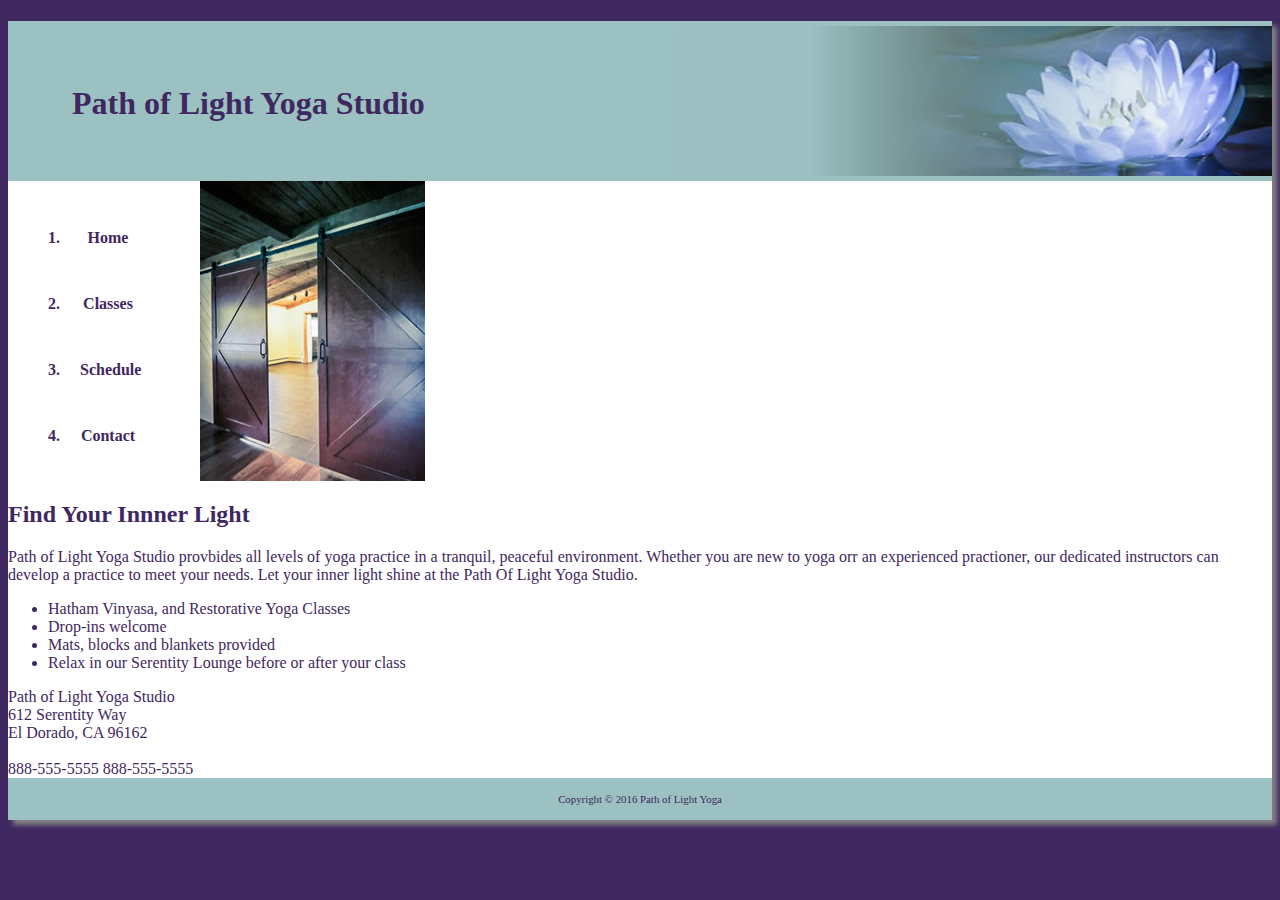
<file: COMP-140/YogaCaseStudy/index.html>
<!DOCTYPE html>
<html lang="en">
<head>
    <meta charset="UTF-8">
    <meta http-equiv="X-UA-Compatible" content="IE=edge">
    <meta name="viewport" content="width=device-width, initial-scale=1.0">
    <link rel="stylesheet" href="yoga.css">
    <title>Path of Light Yoga Studio
    </title>
</head>
<body>
<div id="wrapper">
<header>
    <h1>Path of Light Yoga Studio</h1>
</header>

<nav>
    <ol>
    <li><a href="index.html">Home</a></li>
    <li><a href="classes.html">Classes</a></li>
    <li><a href="schedule.html">Schedule</a></li>
    <li><a href="contact.html">Contact</a></li>
    </ol>
</nav>

<img src="yogadoor.jpg">

    <h2>Find Your Innner Light</h2>

    <p>Path of Light Yoga Studio provbides all levels of yoga practice in a tranquil, peaceful environment.
        Whether you are new to yoga orr an experienced practioner, our dedicated instructors can develop a practice to meet your needs.
        Let your inner light shine at the Path Of Light Yoga Studio.
    </p>
<ul>
    <li>Hatham Vinyasa, and Restorative Yoga Classes</li>
    <li>Drop-ins welcome</li>
    <li>Mats, blocks and blankets provided</li>
    <li>Relax in our Serentity Lounge before or after your class</li>
</ul>

<div>
    Path of Light Yoga Studio
    <br>612 Serentity Way
    <br>El Dorado, CA 96162
    <br>
    <br>888-555-5555

    <a id="mobile" href="tel:888-555-5555">888-555-5555</a>
    <span id="desktop">888-555-5555</span>

</div>

<footer>
<div> 
    <small>Copyright © 2016 Path of Light Yoga</small>
</div>
</footer>
</div>
</body>
</html>
</file>
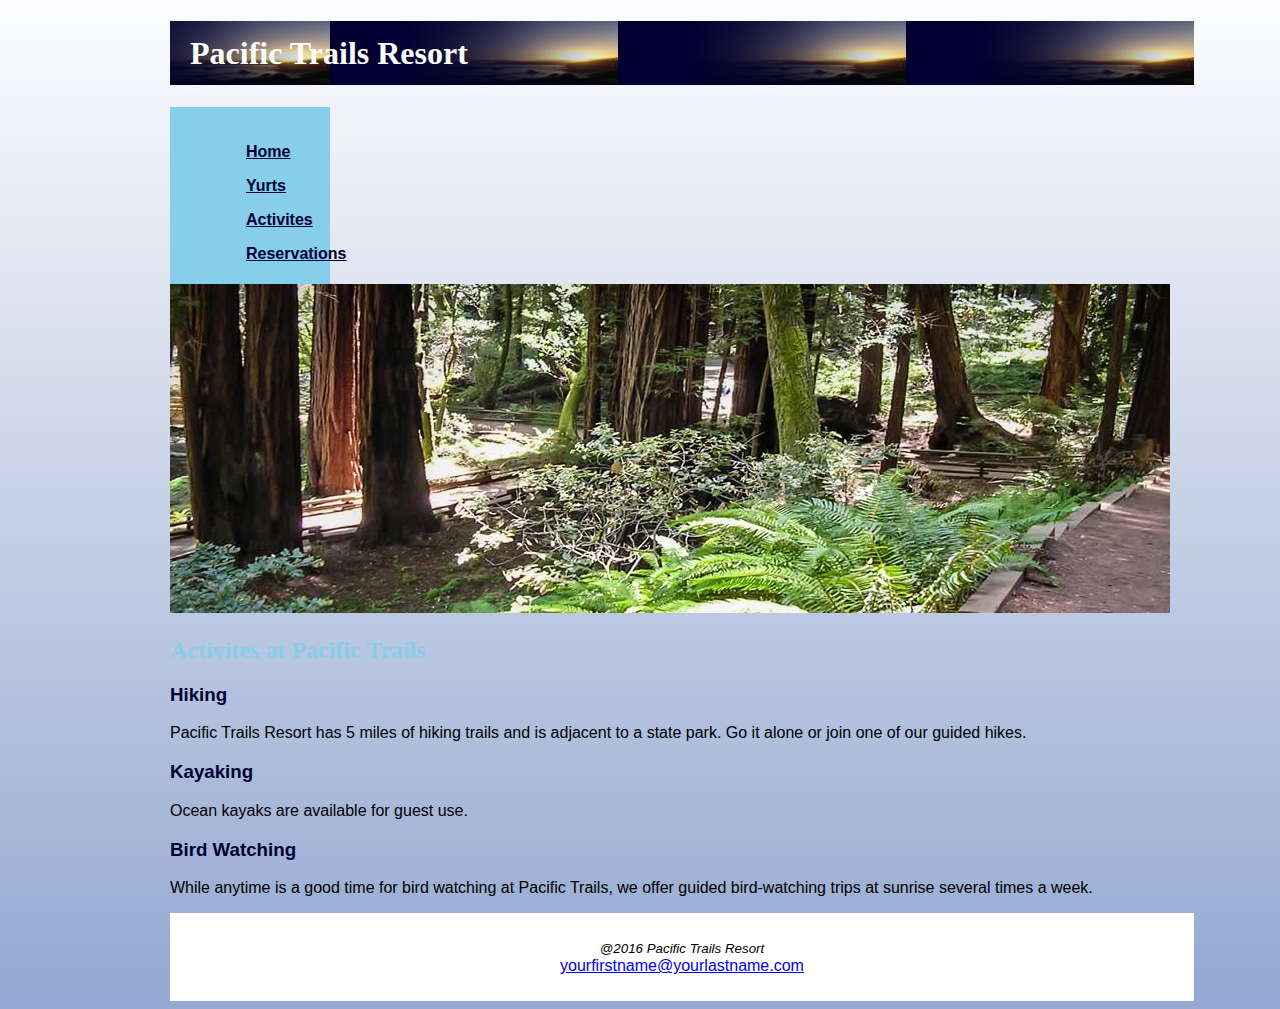
<file: COMP-140/pacifictrailv2/activites.html>
<!DOCTYPE html>
<html lang="en">
<head>
    <meta charset="UTF-8">
    <meta http-equiv="X-UA-Compatible" content="IE=edge">
    <meta name="viewport" content="width=device-width, initial-scale=1.0">
    <link rel="stylesheet" href="pacific.css">
    <title>Activites</title>
</head>
<body>

    <header>
        <h1>Pacific Trails Resort</h1>
    </header>
    
    <nav>
        <li>
    <ol><a href="index.html">Home</a></ol>
    
    <ol><a href="yurts.html">Yurts</a></ol>

    <ol><a href="activites.html">Activites</a></ol>

    <ol><a href="reservations.html">Reservations</a></ol>
        </li>
    </nav>

        <div class="trailhero">
            <img src="trail.jpg">
        </div>

        <h2>Activites at Pacific Trails</h2>

        <h3>Hiking</h3>
        <p>Pacific Trails Resort has 5 miles of hiking trails and is adjacent to a state park.
            Go it alone or join one of our guided hikes.
        </p>
        <h3>Kayaking</h3>
        <p>Ocean kayaks are available for guest use.</p>
        <h3>Bird Watching</h3>
        <p>While anytime is a good time for bird watching at Pacific Trails, we offer guided 
            bird-watching trips at sunrise several times a week.
        </p>



    <footer>

        <p><small><i>@2016 Pacific Trails Resort</i></small>
            <br>
            <a href="yourfirstname@yourlastname.com">yourfirstname@yourlastname.com</a>
        </p>
        
       </footer>
</body>
</html>
</file>
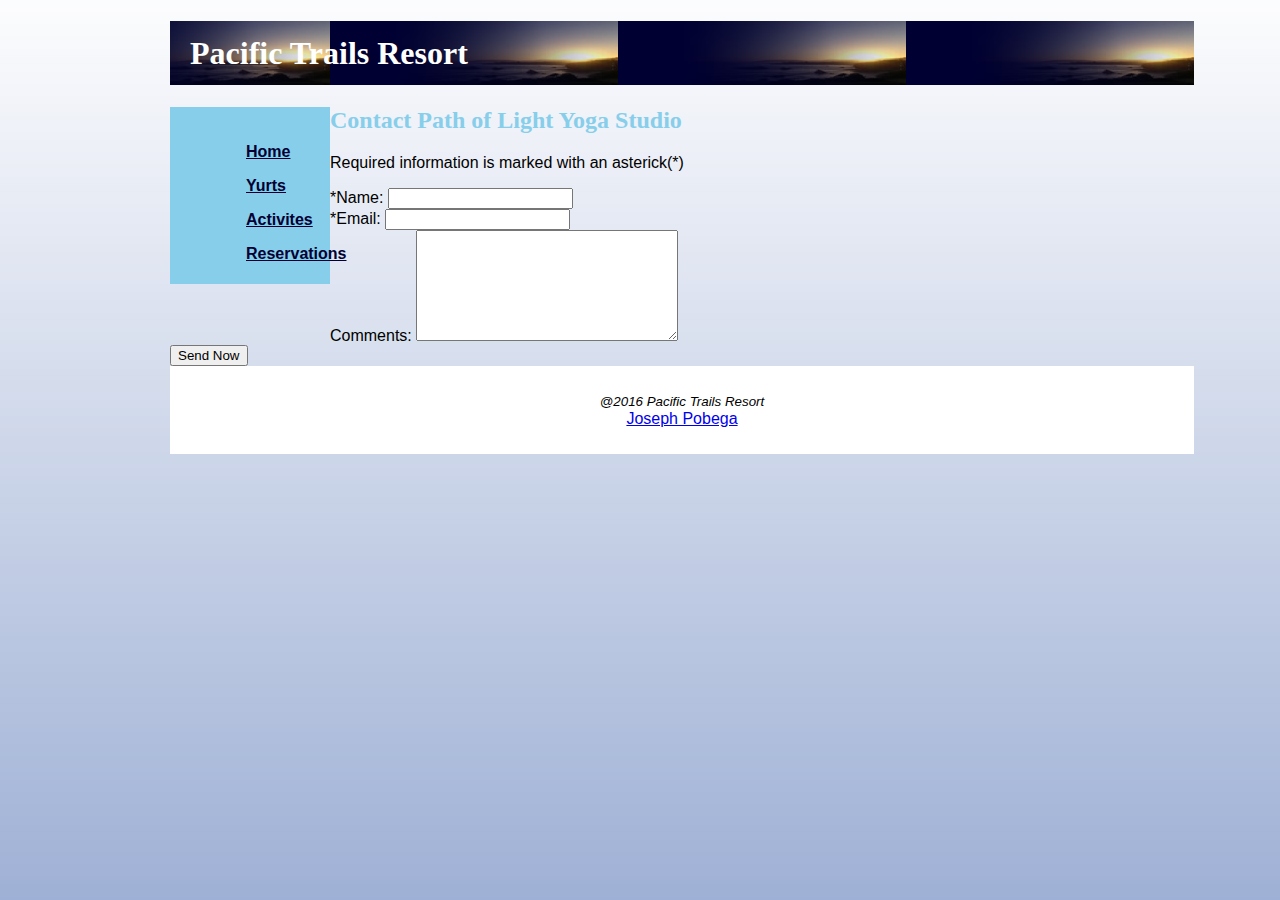
<file: COMP-140/pacifictrailv2/reservations.html>
<!DOCTYPE html>
<html lang="en">
<head>
    <meta charset="UTF-8">
    <meta http-equiv="X-UA-Compatible" content="IE=edge">
    <meta name="viewport" content="width=device-width, initial-scale=1.0">
    <link rel="stylesheet" href="pacific.css">
    <title>Reservations</title>
</head>
<body>
    <header>
        <h1>Pacific Trails Resort</h1>
    </header>
    
    <nav>
        <li>
    <ol><a href="index.html">Home</a></ol>
    <ol><a href="yurts.html">Yurts</a></ol>
    <ol><a href="activites.html">Activites</a></ol>
    <ol><a href="reservations.html">Reservations</a></ol>
        </li>
    </nav>

    <h2>Contact Path of Light Yoga Studio</h2>
    <p>Required information is marked with an asterick(*)</p>

    <form>
        <label for="Name">*Name:</label>
        <input type="text" name="myName" id="Name"
         required="required"><br>
        
        
        <label for="myE-mail">*Email:</label>
        <input type="email" name="myE-mail" id="myE-mail"
          required="required"><br>
        
        
         <label for="myComment">Comments:</label>
        
        <textarea name="myComment" id="myComment" cols="30" rows="7"
         required="required">
        </textarea><br>
        
        <input type="submit" value="Send Now">
        </form>


    <footer>

        <p><small><i>@2016 Pacific Trails Resort</i></small>
            <br>
            <a href="JosephPobega">Joseph Pobega</a>
        </p>
        
       </footer>
    
</body>
</html>
</file>
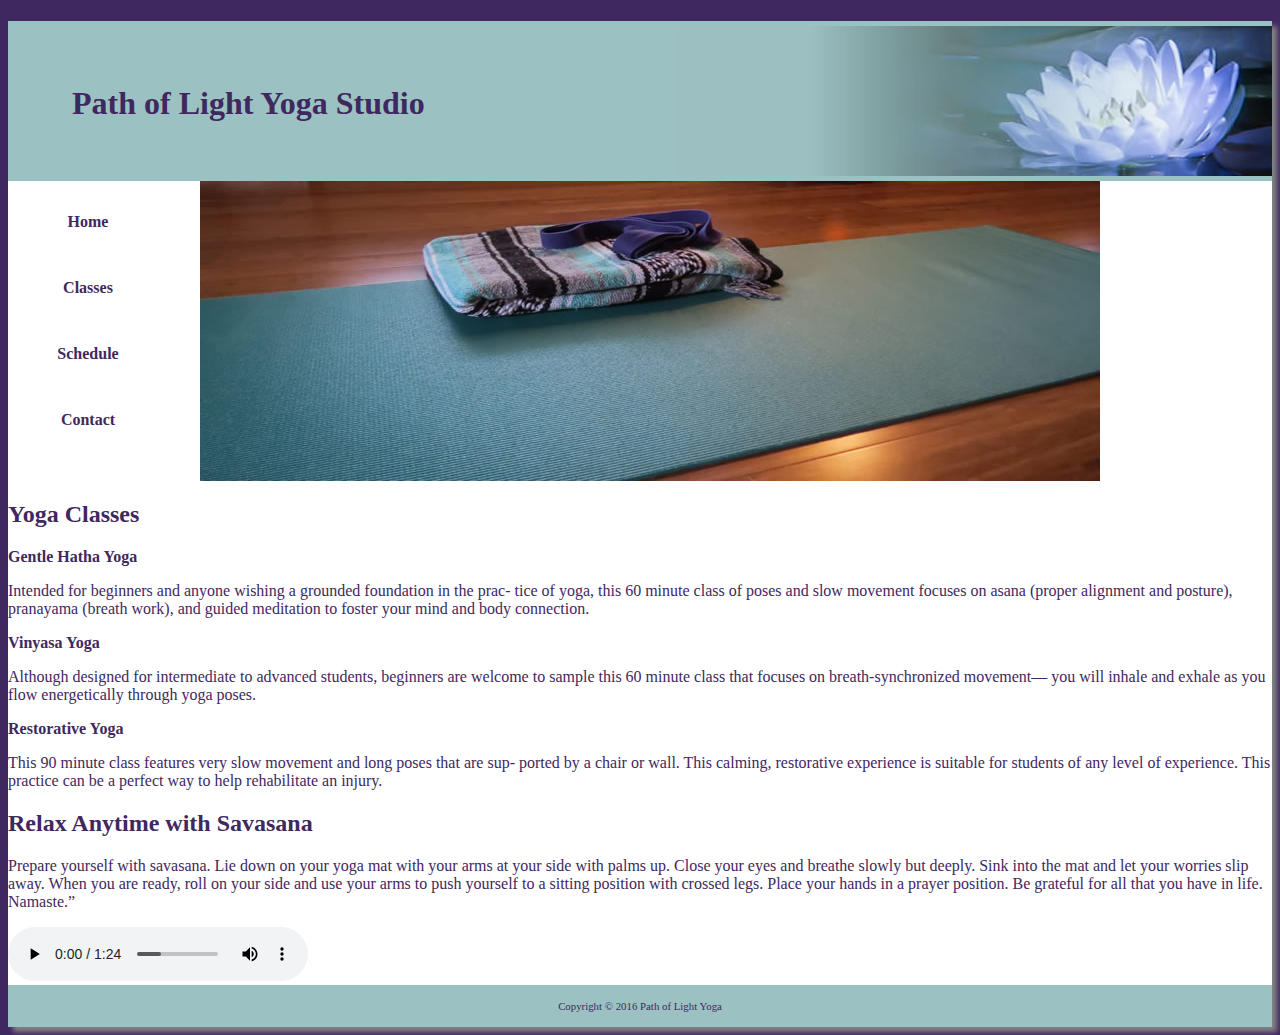
<file: COMP-140/YogaCaseStudy/classes.html>
<!DOCTYPE html>
<html lang="en">
<head>
    <meta charset="UTF-8">
    <meta http-equiv="X-UA-Compatible" content="IE=edge">
    <meta name="viewport" content="width=device-width, initial-scale=1.0">
    <link rel="stylesheet" href="yoga.css">
    <title>Classes</title>
</head>
<body>
    <div id="wrapper">
    <header>
    <h1>Path of Light Yoga Studio</h1>
    </header>


    <nav>
    <b><a href="index.html">Home</a></b>
    <b><a href="classes.html">Classes</a></b>
    <b><a href="schedule.html">Schedule</a></b>
    <b><a href="contact.html">Contact</a></b>
    </nav>

    <div class="hero">
        <img src="yogamat.jpg">
    </div>

    <h2>Yoga Classes</h2>


<b>Gentle Hatha Yoga</b>
<p>Intended for beginners and anyone wishing a grounded foundation in the prac-
tice of yoga, this 60 minute class of poses and slow movement focuses on asana 
(proper alignment and posture), pranayama (breath work), and guided meditation 
to foster your mind and body connection.
</p>

<b>Vinyasa Yoga</b>
<p>Although designed for intermediate to advanced students, beginners are welcome 
to sample this 60 minute class that focuses on breath-synchronized movement—
you will inhale and exhale as you flow energetically through yoga poses.
</p>

<b>Restorative Yoga</b>
<p>This 90 minute class features very slow movement and long poses that are sup-
ported by a chair or wall. This calming, restorative experience is suitable for  
students of any level of experience. This practice can be a perfect way to help  
rehabilitate an injury.
</p>

<h2>Relax Anytime with Savasana</h2>
<p>Prepare yourself with savasana. Lie down on your yoga mat with your arms at your side with
    palms up. Close your eyes and breathe slowly but deeply. Sink into the mat and let your
    worries slip away. When you are ready, roll on your side and use your arms to push yourself
    to a sitting position with crossed legs. Place your hands in a prayer position. Be grateful for
    all that you have in life. Namaste.”</p>

    <audio controls>
        <source src="savasana.mp3" type="audio/mp3">
        <source src="savasana.ogg" type="audio/ogg">
    </audio>

<div> <footer>
    <small>Copyright © 2016 Path of Light Yoga</small>
</div>
</footer>
</div>
</body>
</html>
</file>
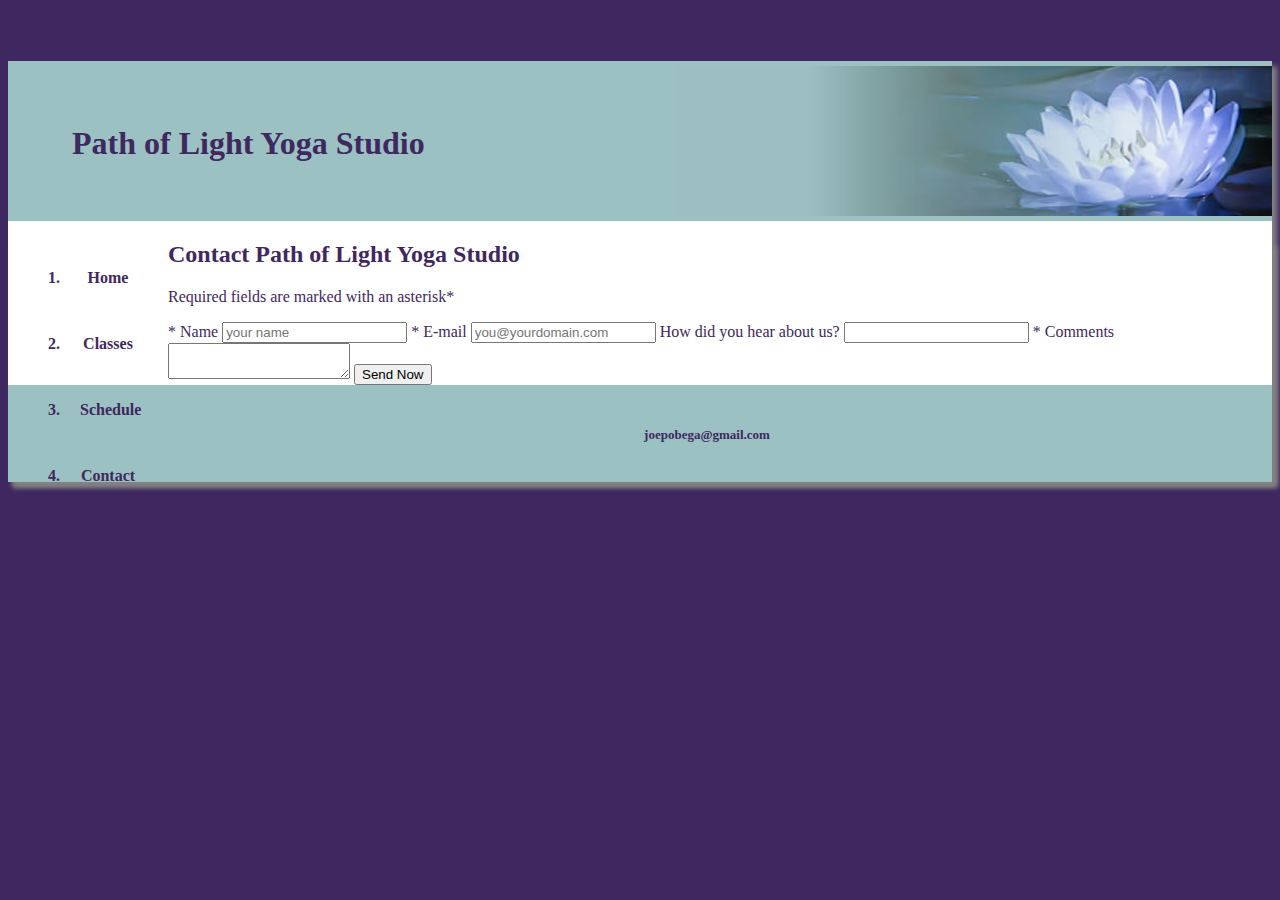
<file: COMP-140/YogaCaseStudy/contact.html>
<!DOCTYPE html>
<html lang="en">
<head>
    <meta charset="UTF-8">
    <meta http-equiv="X-UA-Compatible" content="IE=edge">
    <meta name="viewport" content="width=device-width, initial-scale=1.0">
    <a href="yoga.css" rel="stylesheet"></a>
    <title>Document</title>
</head>

<body>

    <!DOCTYPE html>
<html lang="en">
<head>
    <meta charset="UTF-8">
    <meta http-equiv="X-UA-Compatible" content="IE=edge">
    <meta name="viewport" content="width=device-width, initial-scale=1.0">
    <link rel="stylesheet" href="yoga.css">
    <title>Path of Light Yoga Studio

        
    </title>
</head>
<body>
<div id="wrapper">
<header>
    <h1>Path of Light Yoga Studio</h1>
</header>

<nav>
    <ol>
    <li><a href="index.html">Home</a></li>
    <li><a href="classes.html">Classes</a></li>
    <li><a href="schedule.html">Schedule</a></li>
    <li><a href="contact.html">Contact</a></li>
    </ol>
</nav>

<div id="wrapper">
    <main>
    
    <h2>Contact Path of Light Yoga Studio</h2>
    <p>Required fields are marked with an asterisk*</p>
    

      <label for="myName">* Name</label>
      <input type="text" name="myName" id="myName" required="required" placeholder="your name">
      <label for="myEmail">* E-mail</label>
      <input type="email" name="myEmail" id="myEmail" required="required" placeholder="you@yourdomain.com">

    
    <label for="howDidYouHearAboutUs">How did you hear about us?</label>
      <input type="text" name="howDidYouHearAboutUs" id="howDidYouHearAboutUs" list="howDidYouHearaboutus">
      <datalist id="howDidYouHearaboutus">
      <option>Google</option>
      <option>Bing</option>
      <option>Facebook</option>
      <option>Friend</option>
      <option>Radio Ad</option>
      </datalist>
  
    
    <label for="myComments">* Comments</label>
      <textarea name="myComments" id="myComments" rows="2" cols="20">  </textarea>
      <input type="submit" value="Send Now">
      </form>
    
    </main>
    <footer>
    <br>
    <a href="mailto:joepobega@gmail.com">joepobega@gmail.com</a>
    </footer>
    </div>

   
</body>
</html>
</file>
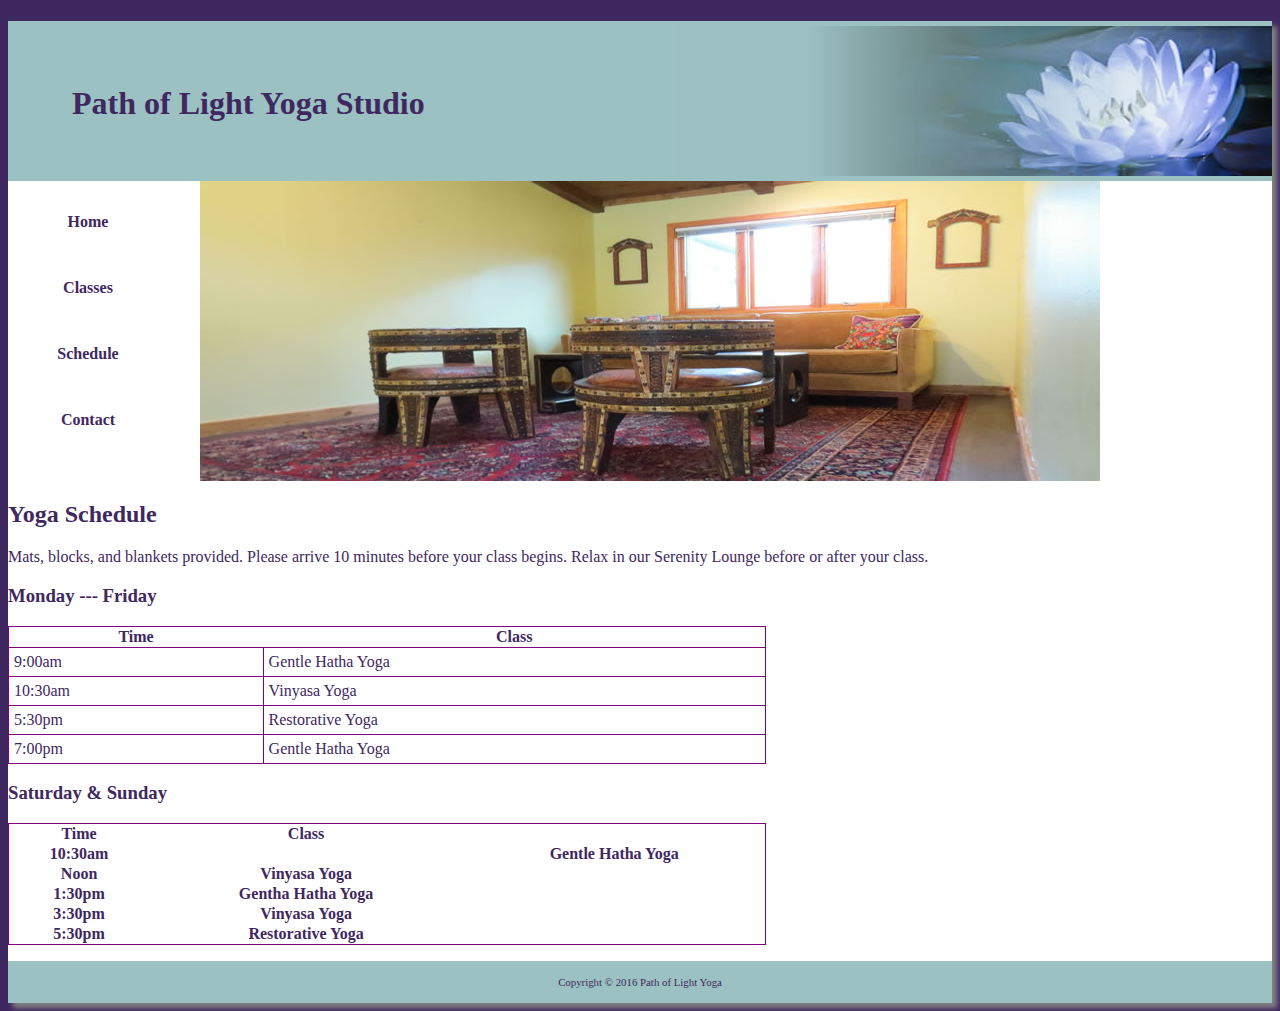
<file: COMP-140/YogaCaseStudy/schedule.html>
<!DOCTYPE html>
<html lang="en">
<head>
    <meta charset="UTF-8">
    <meta http-equiv="X-UA-Compatible" content="IE=edge">
    <meta name="viewport" content="width=device-width, initial-scale=1.0">
    <link rel="stylesheet" href="yoga.css">
    <title>Schedule</title>
</head>
<body>
    <div id="wrapper">
    <header>
    <h1>Path of Light Yoga Studio</h1>
    </header>

    <nav>
        <b><a href="index.html">Home</a></b>
        <b><a href="classes.html">Classes</a></b>
        <b><a href="schedule.html">Schedule</a></b>
        <b><a href="contact.html">Contact</a></b>
        </nav>

        <img src="yogalounge.jpg">

        <h2>Yoga Schedule</h2>
        <p>Mats, blocks, and blankets provided. Please arrive 10 minutes before your class
            begins. Relax in our Serenity Lounge before or after your class.</p>
        
            <h3>Monday --- Friday</h3>

        <table>
            <tr>
                <th>Time</th>
                <th>Class</th>
            </tr>
            <tr>
                <td>9:00am</td>
                <td>Gentle Hatha Yoga</td>
            </tr>
            <tr>
                <td>10:30am</td>
                <td>Vinyasa Yoga</td>
            </tr>
            <tr>
                <td>5:30pm</td>
                <td>Restorative Yoga</td>
            </tr>
            <tr>
                <td>7:00pm</td>
                <td>Gentle Hatha Yoga</td>
            </tr>
        </table>

            <h3>Saturday & Sunday</h3>

            <table>
                <tr>
                    <th>Time</th>
                    <th>Class</th>
                </tr>
                <tr>
                    <th>10:30am<th>
                    <th>Gentle Hatha Yoga</th>
                </tr>
                <tr>
                    <th>Noon</th>
                    <th>Vinyasa Yoga</th>
                </tr>
                <tr>
                    <th>1:30pm</th>
                    <th>Gentha Hatha Yoga</th>
                </tr>
                <tr>
                    <th>3:30pm</th>
                    <th>Vinyasa Yoga</th>
                </tr>
                <tr>
                    <th>5:30pm</th>
                    <th>Restorative Yoga</th>
                </tr>
            </table>

    <div> <footer>
        <small>Copyright © 2016 Path of Light Yoga</small>
    </div>
    </footer>
</div>
</body>
</html>
</file>
<file: COMP-140/YogaCaseStudy/yoga.css>
body{
    background-color: #3F2860;
    color: #3F2860;
}
#wrapper{
    background-color: #FFFFFF;
    min-width: 1200px;
    max-width: 1480px;
    box-shadow: 5px 5px 5px #828282;
    
}

header{
    background-color: #9BC1C2;
    background-image: url("lilyheader.jpg");
    background-position: right;
    background-repeat: no-repeat;
    height: 160px;
}

h1{
    line-height: 200%;
    padding-top: 50px;
    padding-left: 2em;
}

nav{
font-weight: bold;
padding: 1em;
float: left;
width: 160px;
}



a:link { 
    text-decoration: none; 
    display: block;
    text-align: center;
    font-weight: bold;
    padding: 1em;
    margin-bottom: 1em;
    color: #3F2860
}

a:visited { 
    text-decoration: none; 
    display: block;
    text-align: center;
    font-weight: bold;
    padding: 1em;
    margin-bottom: 1em;
    color: #497777;
}

a:hover {
    text-decoration: none; 
    display: block;
    text-align: center;
    font-weight: bold;
    padding: 1em;
    margin-bottom: 1em; 
    color: #A26100;
    border: 3px inset #333333;
}

a:active { 
    text-decoration: none; 
    display: block;
    text-align: center;
    font-weight: bold;
    padding: 1em;
    margin-bottom: 1em; 
}

header, nav, main, footer { display: block; }

footer{
    background-color: #9BC1C2;
    font-size: small;
    font: italic;
    text-align: center;
    padding: 1em;
}

img{
    padding-left: 2em;
    padding-right: 2em;
    display: block;
}
.img{
    padding-left: 1em;
    padding-right: 1em;
}

*{
    box-sizing: border-box;
}

#hero{
    text-align: center;
}

#mobile{
    display: none;
}

#desktop{
    display: inline;
}

@media only screen and (max-width: 1024px){
    body{
        margin: 0;
        padding: 0;
    }

    header{
        padding: 1px;
    }

    nav{
        float: none;
        width: auto;
        padding-left: 2em;
    }

    nav a{
        padding: 0.2em;
        margin-left: 0.3m;
        float: left;
        width: 23%;
    }

    main{
        padding-top: 2.5em;
        padding-bottom: 2.5em;
        padding-left: 1em;
        padding-right: 1em;
        margin: 0;
        font-size: 90%;
    }

    #hero{
        width: 100%;
        height: auto;
    }

    #img{
        width: 100%;
        height: auto;
    }

    h2, h3, p{
        padding-left: 2em;
        padding-right: 2em;
    }

    main ul{
        margin-left: 2em;
    }
    
}

@media only all and (max-width: 768px){
    h1{
        font-size: 2em;
        padding-top: 0.25em;
        padding-left: 1.5em;
        width: 85%;
        text-align: center;
    }

    nav a{
        padding: 0.5em;
        width: 45%;
        float: left;
        min-width: 6em;
        margin-left: 0.5em;
    }

    main{
        padding-top: 0;
    }
    floatleft{
        float: none;
        display: none;
    }

    #hero{
        display: none;
    }
    footer{
        padding: 0.5em;
        margin: 0;
    }

    #mobile{
        display: inline;
    }
    #desktop{
        display: none;
    }
}

table{
    width: 60%;
    border: 1px solid purple;
    border-collapse: collapse;
    margin-bottom: 1em;
}

td{
    padding: 5px;
    border: 1px solid purple;
}

caption{
    margin: 1em;
    font-weight: bold;
    font-size: 120%;
}
</file>
<file: COMP-140/pacifictrailv2/pacific.css>
body{
    background-image: url("background.jpg");
    background-color: #ffffff;
    font-family: Verdana, Arial, sans-serif;
    min-width: 700px;
    max-width: 1024px;
    filter: drop-shadow();
    margin-left: 170px;
    
}

header{
    background-color: #000033;
    font-family: Verdana, Georgia, 'Times New Roman', 
        Times, serif, sans-serif;
    color: #FFFFFF; 
}

h1{
    line-height: 200%;
    background-image: url("sunset.jpg");
    background-position: right;
    padding-left: 20px;
}

nav{
    text-decoration: none;
    font-weight: bold;
    background-color: skyblue;
    padding: 5px;
    float: left;
    width: 160px;
    padding-top: 20px;
    padding-right: 5px;
    padding-left: 20px;
}

nav{
    text-decoration: none;
    float: left;
    width: 160px;
    padding-top: 20px;
    padding-right: 5px;
    padding-left: 20px;
}

nav li{
    display: inline-block;
}


.nav{
    float: none;
    width: auto;
    padding: 0.5em;
}

h2{
    color: skyblue;
    font-weight: bold;
    font-family: Georgia, 'Times New Roman', Times, serif;
}

h3{
    color: #000033;
}

span{
    font-weight: bold;
}

footer{
    text-size-adjust: .70em;
    text-decoration: italic;
    text-align: center;
    padding: 10px;
    background-color: white;
    margin-left: 170px;
}

*{
    box-sizing: border-box;
}

#wrapper{
    background-color: blue;
}

#homehero{
    margin-left: 0;
}

#yurthero{
    margain-left: 0;
}
#trailhero{
    margin-left: 0;
}

.body{
    margin: 0;
    padding: 0;
    background-image: none;
}
.h1{
    margin: 0;
}

td{
    text-align: center;
}

table{
   margin-left: auto;
   margin-right: auto;
   border: #3399cc;
   width: 90%;
   border-collapse: collapse;

}



.wrapper{
    width: auto;
    min-width: 0;
    margin: 0;
    box-shadow: none;
}
nav a{
    padding: 1em;
}

nav a:link{
    color: #000033;
}

#mobile { 
    display: none; 
}

#desktop { 
    display: inline; 
}

@media only screen and (max-width: 1024px) {
}

main{
    background-color: white;
    margin-left: 0;
    padding-top: 1px;
    padding-bottom: 1px;
    font-size: 90%;
    padding: 1em;
}

footer{
    margin: 0;
}

header, nav, main, footer {
    display: block;
}

@media only all and (max-width: 768px){
    h1{
        height: 100%;
        font-size: 1.5em;
        padding-left: 0.3em;
    }
    nav{
        padding: 0;
    }
    nav ul{
        margin: 0;
        padding: 0;
    }
    nav li{
        display: block;
        margin: 0;
        padding: 0;
    }
    main{
        padding-top: 0.1em;
        padding-right: 0.6em;
        padding-bottom: 0.1em;
        padding-left: 0.4em;
    }

    #homehero{
        display: none;
    }
    #yurthero{
        display: none;
    }
    #trailhero{
        display: none;
    }
    footer{
        padding: 0;
    }
    
    #mobile{
        display: none;
    }
    #desktop{
        display: none;
    }
}
</file>
